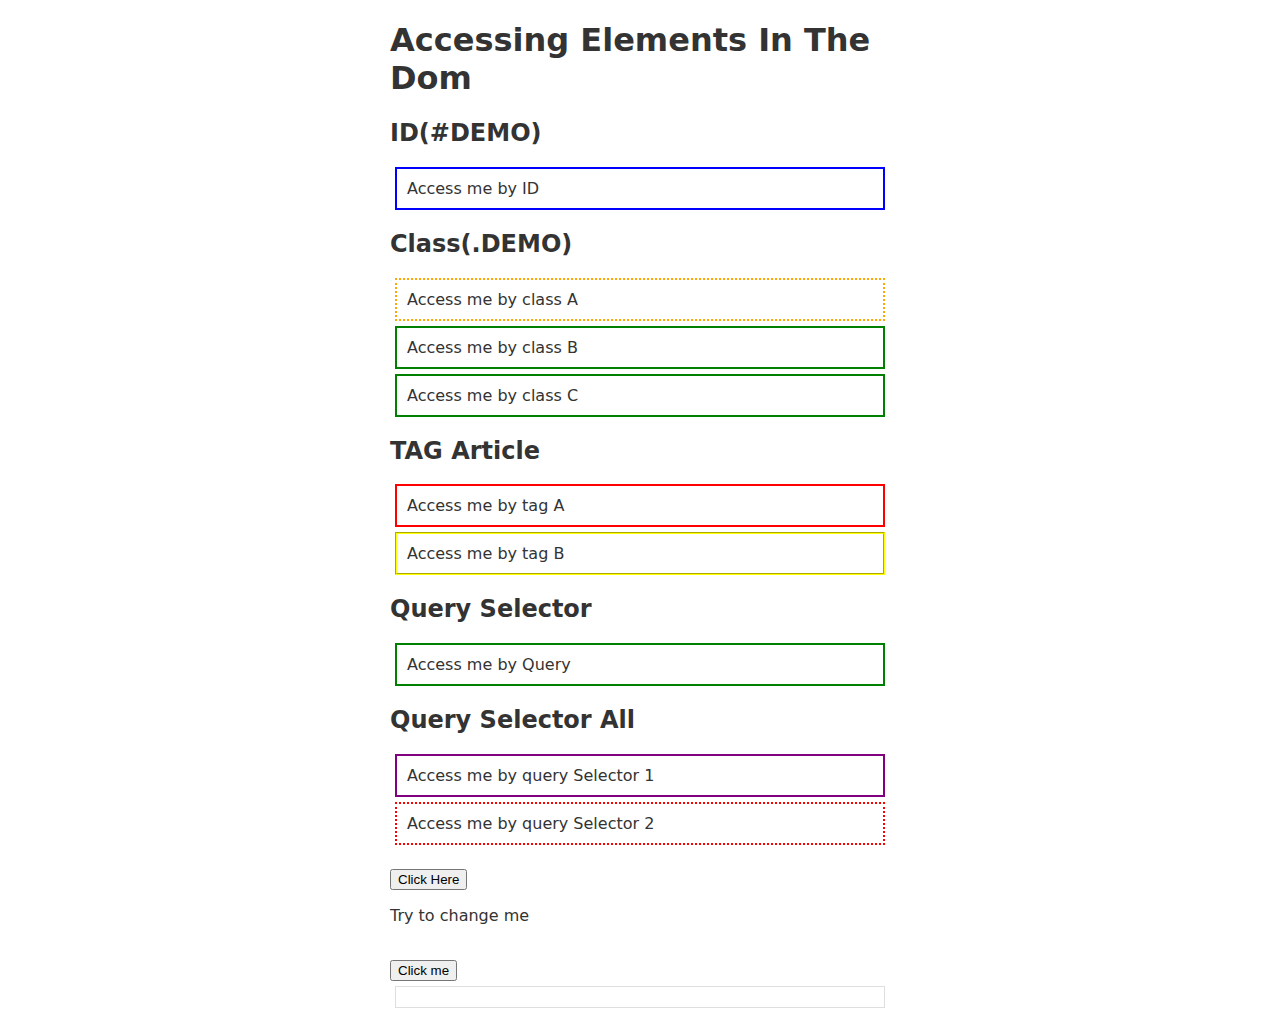
<file: dom/dom.html>
<!DOCTYPE html>
<html lang="en">
<head>
    <meta charset="UTF-8">
    <meta http-equiv="X-UA-Compatible" content="IE=edge">
    <meta name="viewport" content="width=device-width, initial-scale=1.0">
    <link rel="stylesheet" href="dom.css">
    <title>Accessing elements in the dom with Javascript</title>
</head>
<body>
    <h1>Accessing Elements In The Dom</h1>

    <h2>ID(#DEMO)</h2>
    <div id="demo"> Access me by ID </div>

    <h2>Class(.DEMO)</h2>
    <div class="demo">Access me by class A</div>
    <div class="demo">Access me by class B</div> 
    <div class="demo">Access me by class C</div> 

    <h2>TAG Article</h2>
    <article>Access me by tag A </article>
    <article>Access me by tag B</article>

    <h2>Query Selector</h2>
    <div id="demo-query">Access me by Query</div>

    <h2>Query Selector All</h2>
    <div class="demo-query-all">Access me by query Selector 1</div>
    <div class="demo-query-all">Access me by query Selector 2</div>
    <br>
    <button onclick="changeMe()"> Click Here</button>
    <p>Try to change me </p>
    <br>
   <button id="pop">Click me</button>
    <div id="opp"></div>
    
    <script src="dom.js"></script>
</body>
</html>
</file>
<file: dom/dom.css>
html{
    font-family: system-ui, -apple-system, BlinkMacSystemFont, 'Segoe UI', Roboto, Oxygen, Ubuntu, Cantarell, 'Open Sans', 'Helvetica Neue', sans-serif;
    color: #333;
}
body{
    max-width: 500px;
    margin: 0 auto; /*0 - top bottom auto - left and right*/
    padding: 0 15px;
}
div,article{
    padding: 10px;
    margin: 5px;
    border: 1px solid #DEDEDE;
}
</file>
